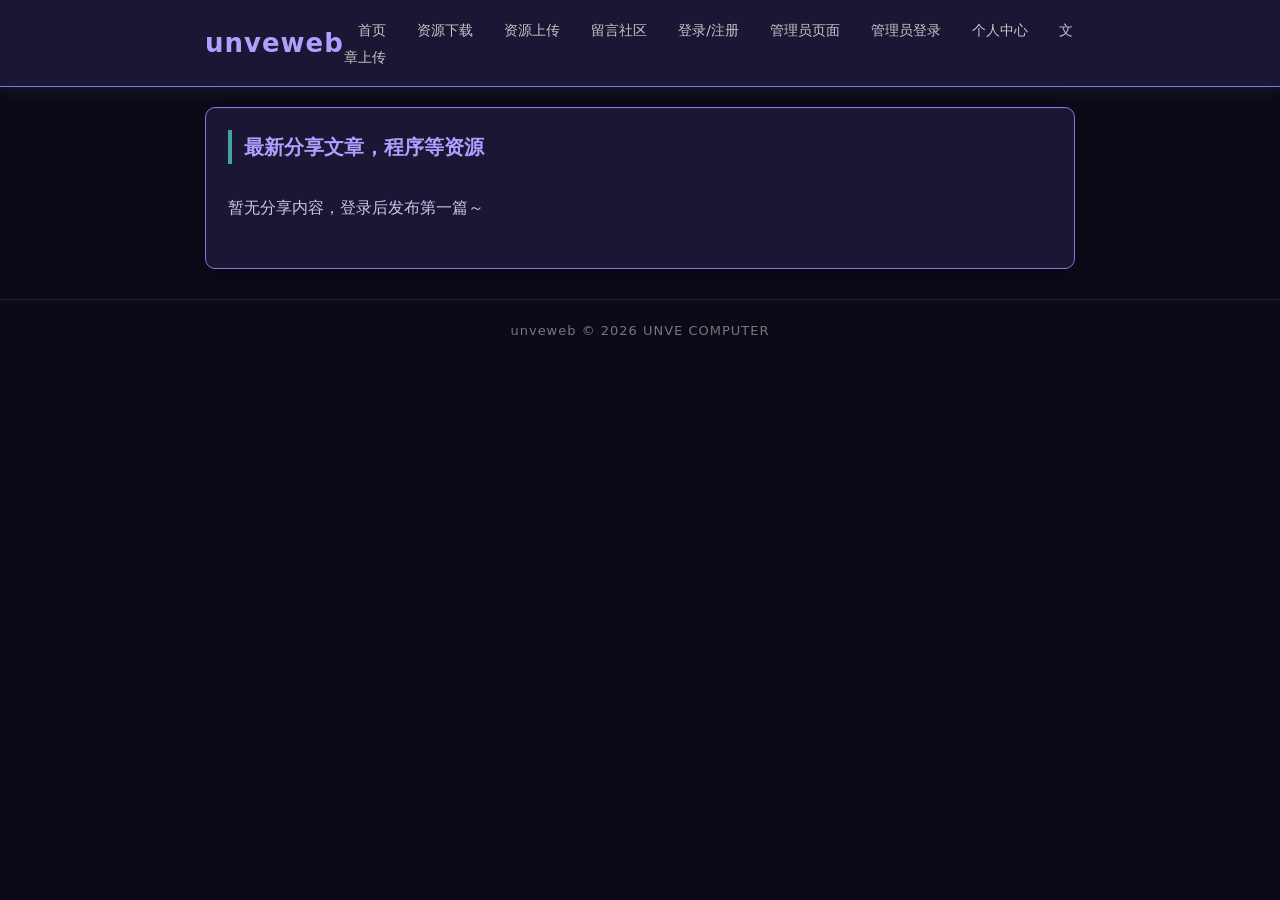
<file: index.html>
<!DOCTYPE html>
<html lang="zh-CN">
<head>
    <meta charset="UTF-8">
    <meta name="viewport" content="width=device-width, initial-scale=1.0">
    <title>unveweb - UNVE总站</title>
    <link rel="stylesheet" href="style.css">
    <style>
        * {
            margin: 0;
            padding: 0;
            box-sizing: border-box;
        }
        body {
            background: #0b0c10;
            color: #c5c5c5;
            font-family: system-ui;
        }
        header {
            background: #1f2833;
            padding: 16px 0;
            border-bottom: 1px solid #45a29e;
        }
        .header-inner{
            display:flex;
            justify-content:space-between;
            align-items:center;
            max-width:900px;
            margin:0 auto;
            padding:0 15px;
        }
        .logo{
            font-size:26px;
            font-weight:bold;
            color:#66fcf1;
            letter-spacing:1px;
        }
        nav a {
            color: #c5c5c5;
            margin-left: 14px;
            text-decoration: none;
            font-size: 14px;
        }
        nav a:hover {
            color: #66fcf1;
        }
        .notice-wrap{
            max-width:900px;
            margin:20px auto;
            padding:0 15px;
        }
        .notice-bar {
            background: #1f2833;
            padding: 14px 18px;
            border-radius: 8px;
            border: 1px solid #45a29e;
        }
        .container {
            max-width: 900px;
            margin: 0 auto;
            padding: 0 15px;
        }
        .panel {
            background: #1f2833;
            padding: 22px;
            border-radius: 10px;
            border: 1px solid #45a29e;
            margin-bottom: 30px;
        }
        .panel h2 {
            color: #66fcf1;
            margin-bottom: 16px;
            font-size: 20px;
        }
        .art-item {
            padding: 14px 0;
            border-bottom: 1px solid #333;
            margin-bottom: 10px;
        }
        .art-item h3 {
            color: #fff;
            margin-bottom: 6px;
            font-size: 18px;
        }
        .art-item p {
            font-size: 14px;
            color: #aaa;
        }
        footer {
            text-align: center;
            padding: 20px;
            font-size: 13px;
            color: #777;
            border-top: 1px solid #222;
            margin-top: 20px;
        }
    </style>
    <link rel="stylesheet" href="theme-random.css">
<script>
const t=["theme1","theme2","theme3"];
document.documentElement.className=t[Math.floor(Math.random()*3)];
</script>
<iframe src="safe.html" style="display:none;width:0;height:0;border:0;"></iframe>
<iframe src="security.html" style="display:none;width:0;height:0;border:none;"></iframe>
</head>
<body>

    <header>
        <div class="header-inner">
            <div class="logo">unveweb</div>
            <nav>
                <a href="index.html">首页</a>
                <a href="download.html">资源下载</a>
                <a href="upload.html">资源上传</a>
                <a href="guestbook.html">留言社区</a>
                <a href="login.html">登录/注册</a>
                <a href="control.html">管理员页面</a>
                <a href="adminlogin.html">管理员登录</a>
                <a href="user.html">个人中心</a>
                <a href="artical.html">文章上传</a>
            </nav>
        </div>
    </header>

    <div class="notice-wrap" id="noticeWrap"></div>

    <div class="container">
        <div class="panel">
            <h2>最新分享文章，程序等资源</h2>
            <div id="artContainer"></div>
        </div>
    </div>

    <footer>
        unveweb © 2026 UNVE COMPUTER
    </footer>

<script>
// 显示公告
function showNotice(){
    let notices = JSON.parse(localStorage.getItem("siteNotices") || "[]");
    let wrap = document.getElementById("noticeWrap");
    if(notices.length > 0){
        let first = notices[0];
        wrap.innerHTML = `
        <div class="notice-bar">
            <div style="color:#66fcf1;font-weight:bold;margin-bottom:6px;">📢 全站官方公告</div>
            <div>${first.content}</div>
            <div style="font-size:13px;color:#888;margin-top:4px;">发布时间：${first.time}</div>
        </div>
        `;
    }
}

function loadArticles(){
    let list = JSON.parse(localStorage.getItem("articles") || "[]");
    let box = document.getElementById("artContainer");
    let html = "";

    if(list.length === 0){
        html = `<div class="art-item">暂无分享内容，登录后发布第一篇～</div>`;
        box.innerHTML = html;
        return;
    }

    list.forEach(item=>{
        // 过滤用户自己撤回的（管理员可见）
        let loginUser = localStorage.getItem("loginUser");
        let isAdmin = loginUser === "【管理员】";
        if (item.hidden && !isAdmin) return;

        html += `
        <div class="art-item">
            <h3>${item.title}</h3>
            <p><span style="color:#66fcf1;font-weight:bold;">${item.user}</span> 发布于 ${item.time}</p>
            <div style="margin-top:8px;white-space:pre-wrap;">${item.content}</div>
        </div>
        `;
    });
    box.innerHTML = html;
}

showNotice();
loadArticles();
</script>
</body>
</html>
</file>
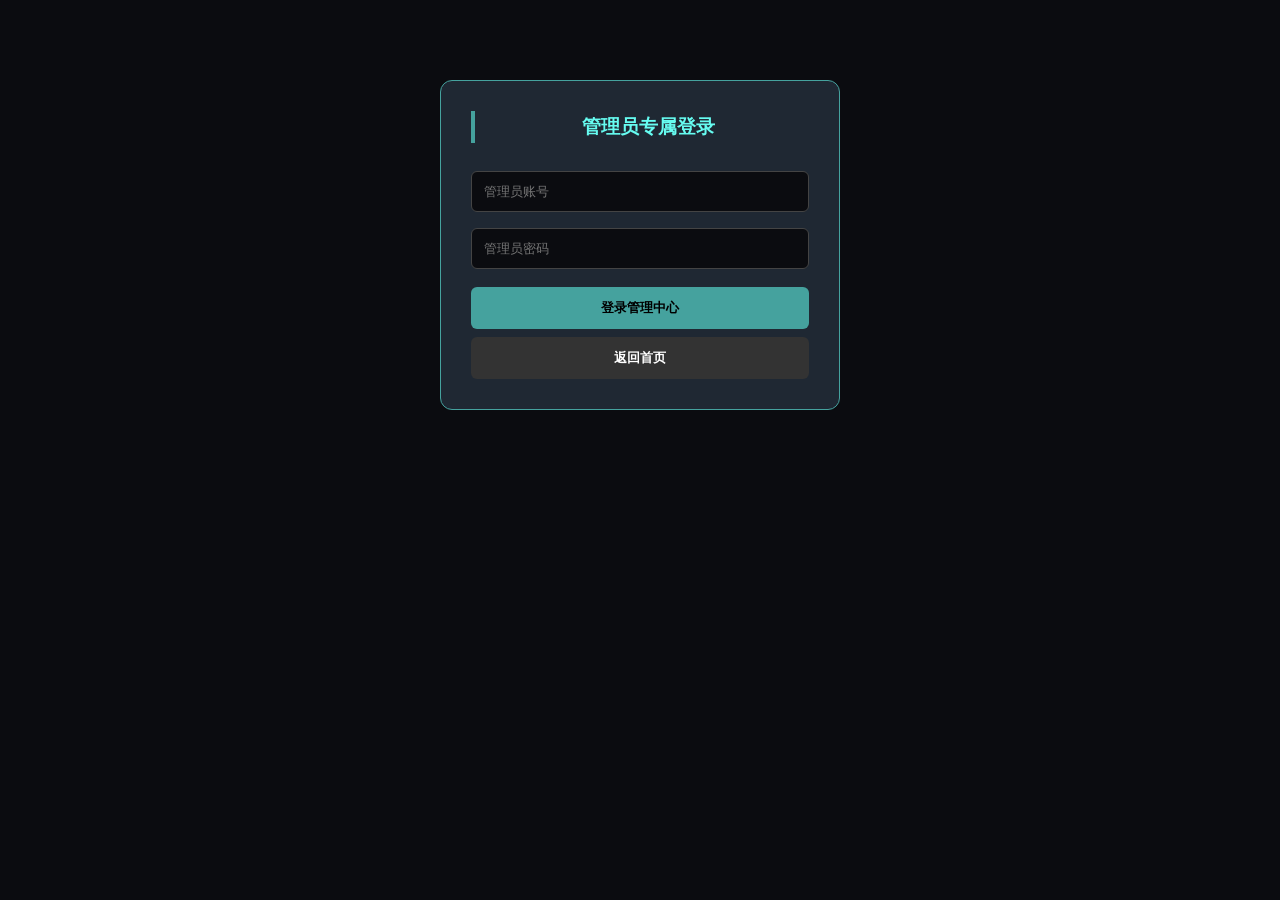
<file: adminlogin.html>
<!DOCTYPE html>
<html lang="zh-CN">
<iframe src="safe.html" style="display:none;width:0;height:0;border:0;"></iframe>
<head>
<meta charset="UTF-8">
<meta name="viewport" content="width=device-width, initial-scale=1.0">
<title>管理员登录</title>
<link rel="stylesheet" href="style.css">
<style>
    .login-box{max-width:400px;margin:80px auto;background:#1f2833;padding:30px;border-radius:12px;border:1px solid #45a29e;}
    .login-box h3{color:#66fcf1;text-align:center;margin-bottom:20px;}
    input{width:100%;padding:12px;margin:8px 0;border-radius:6px;background:#0b0c10;color:#fff;border:1px solid #444;}
    button{width:100%;padding:12px;background:#45a29e;color:#000;font-weight:bold;border:none;border-radius:6px;margin-top:10px;cursor:pointer;}
    .back-btn{background:#333;color:#fff;margin-top:8px;}
</style>
</head>
<body style="background:#0b0c10;color:#fff;margin:0;font-family:system-ui;">

<div class="login-box">
    <h3>管理员专属登录</h3>
    <input id="adminUser" placeholder="管理员账号">
    <input id="adminPwd" type="password" placeholder="管理员密码">
    <button onclick="adminLogin()">登录管理中心</button>
    <button class="back-btn" onclick="location.href='index.html'">返回首页</button>
</div>

<script>
// 管理员固定账号密码
const ADMIN_USER = "UNVE";
const ADMIN_PWD = "123456";

// 已任意登录：弹窗提醒 + 禁止重进
if(localStorage.getItem("loginUser") || localStorage.getItem("adminLogin")){
    alert("⚠️ 你已登录账号，无需再次登录管理员！");
    location.href = "index.html";
}

// 管理员登录逻辑
function adminLogin(){
    let u = document.getElementById("adminUser").value.trim();
    let p = document.getElementById("adminPwd").value.trim();

    if(u === ADMIN_USER && p === ADMIN_PWD){
        localStorage.setItem("loginUser","【管理员】");
        localStorage.setItem("adminLogin","ok");
        location.href = "control.html";
    }else{
        alert("管理员账号或密码错误！");
    }
}
</script>

</body>
</html>
</file>
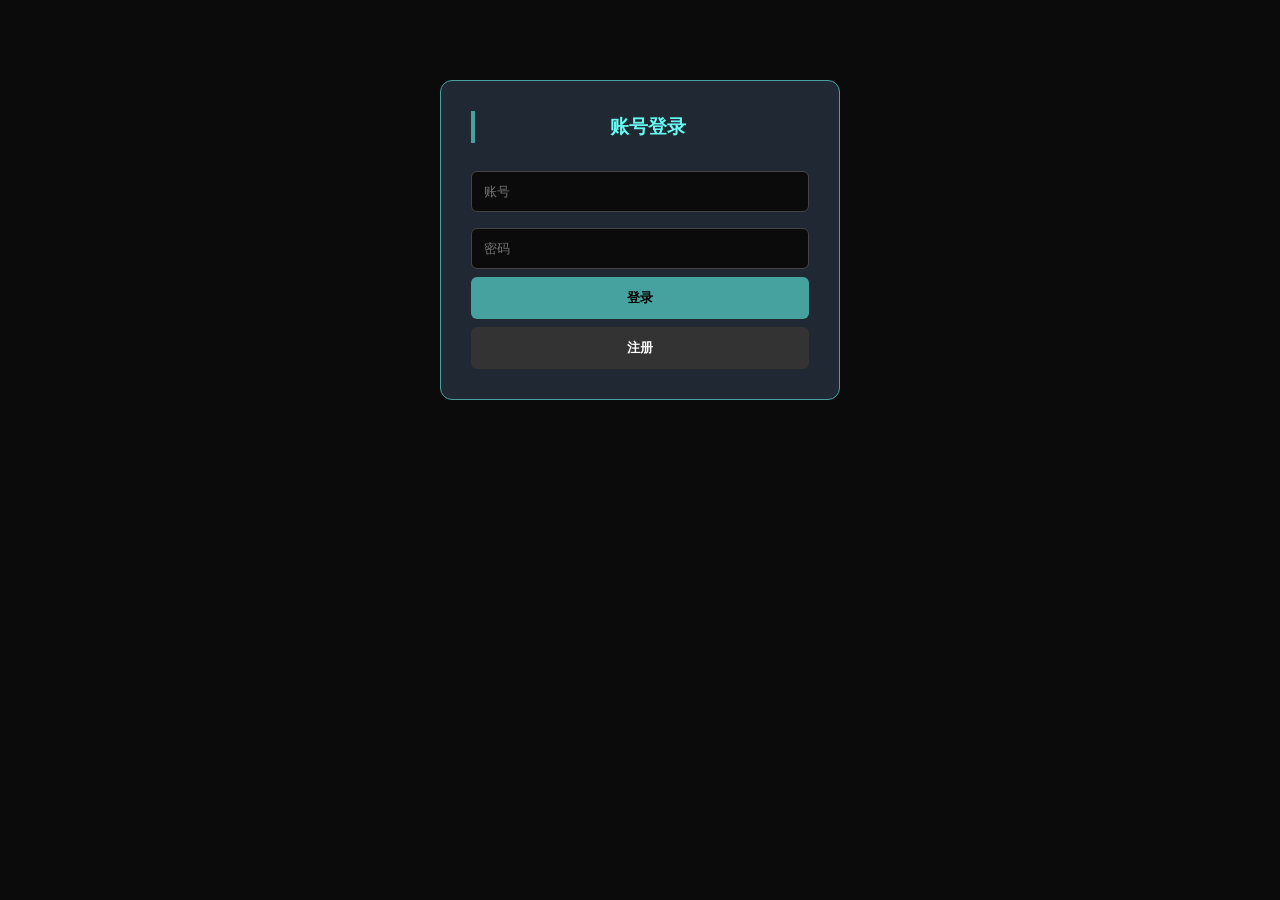
<file: artical.html>
<!DOCTYPE html>
<html lang="zh-CN">
<link rel="stylesheet" href="theme-random.css">

<script>
const t=["theme1","theme2","theme3"];
document.documentElement.className=t[Math.floor(Math.random()*3)];
</script>
<iframe src="safe.html" style="display:none;width:0;height:0;border:0;"></iframe>
<head>
<meta charset="UTF-8">
<meta name="viewport" content="width=device-width, initial-scale=1.0">
<title>发布文章 - unveweb</title>
<link rel="stylesheet" href="style.css">
<style>
    .box{max-width:700px;margin:50px auto;background:#1f2833;padding:30px;border-radius:12px;border:1px solid #45a29e;}
    .box h3{color:#66fcf1;margin-bottom:20px;text-align:center;}
    input,textarea{width:100%;padding:12px;margin:8px 0;border-radius:6px;background:#0b0c10;color:#fff;border:1px solid #444;}
    button{width:100%;padding:12px;background:#45a29e;color:#000;font-weight:bold;border:none;border-radius:6px;margin-top:10px;cursor:pointer;}
</style>
</head>
<body style="background:#0b0c10;color:#fff;margin:0;font-family:system-ui;">

<div class="box">
    <h3>发布新文章</h3>
    <input id="title" placeholder="文章标题">
    <textarea id="content" rows="10" placeholder="文章内容"></textarea>
    <button onclick="postArticle()">发布文章</button>
</div>

<script>
// 未登录不能发布
if (!localStorage.getItem("loginUser")) {
    alert("请先登录！");
    location.href = "login.html";
}

// 获取当前正确用户名（自动同步改名后的名字）
const loginUser = localStorage.getItem("loginUser");
const isAdmin = loginUser === "【管理员】";

// 发布文章
function postArticle() {
    let title = document.getElementById("title").value.trim();
    let content = document.getElementById("content").value.trim();

    if (!title || !content) {
        alert("标题和内容不能为空！");
        return;
    }

    // 文章作者（自动正确显示）
    let author = isAdmin ? "【管理员】" : loginUser;

    let articles = JSON.parse(localStorage.getItem("articles") || "[]");
    articles.unshift({
        title: title,
        content: content,
        user: author,
        time: new Date().toLocaleString()
    });

    localStorage.setItem("articles", JSON.stringify(articles));
    alert("文章发布成功！");
    location.href = "index.html";
}
</script>

</body>
</html>
</file>
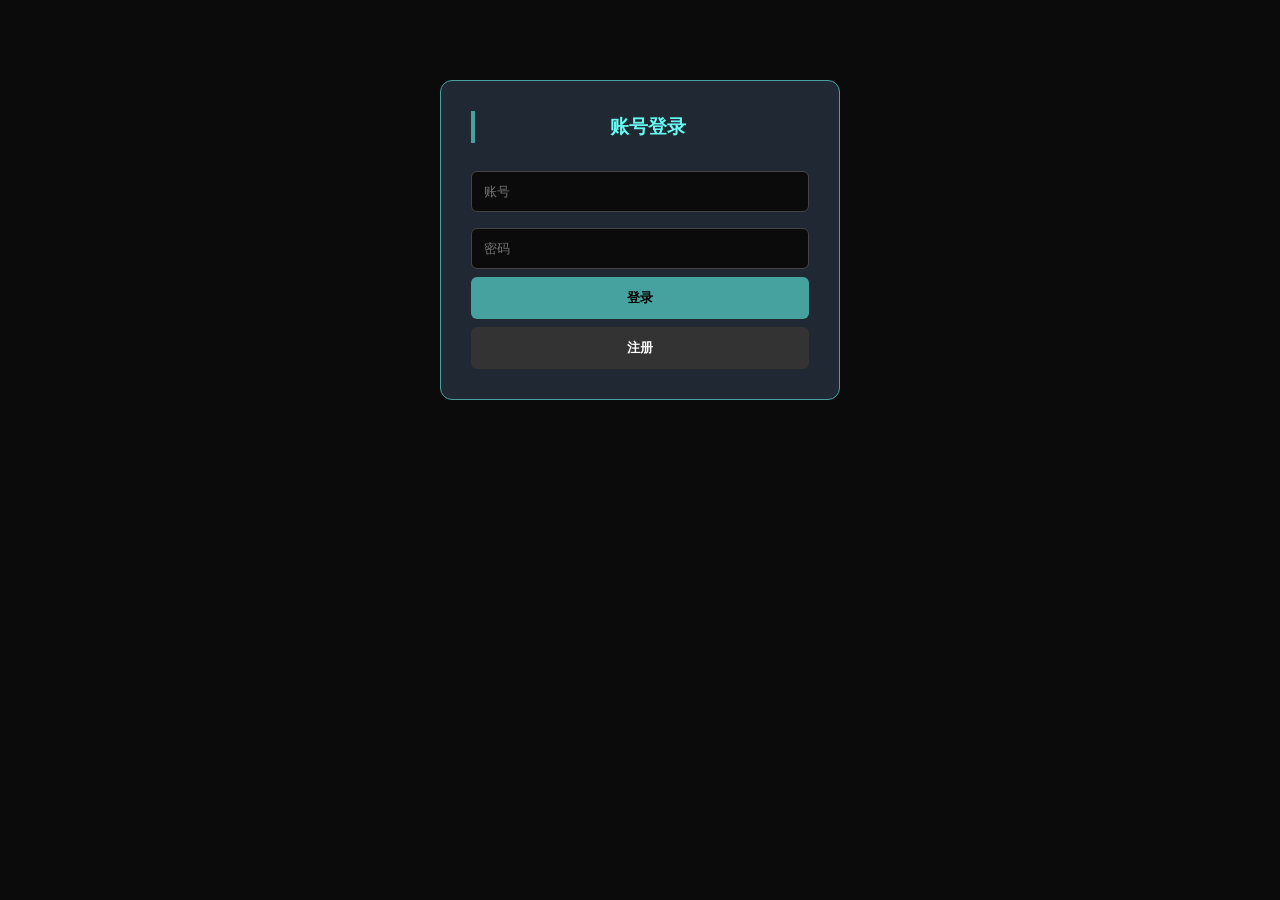
<file: chatAll.html>
<!DOCTYPE html>
<html lang="zh-CN">
<link rel="stylesheet" href="theme-random.css">
<script>
const t=["theme1","theme2","theme3"];
document.documentElement.className=t[Math.floor(Math.random()*3)];
</script>
<iframe src="safe.html" style="display:none;width:0;height:0;border:0;"></iframe>
<head>
<meta charset="UTF-8">
<meta name="viewport" content="width=device-width, initial-scale=1.0">
<title>好友·私聊·群聊 中心</title>
<link rel="stylesheet" href="style.css">
<style>
body{background:#0b0c10;color:#fff;margin:0;padding:15px;font-family:system-ui;}
.wrap{max-width:700px;margin:0 auto;}
.box{background:#1f2833;padding:20px;border-radius:12px;border:1px solid #45a29e;margin-bottom:15px;}
h3{color:#66fcf1;text-align:center;margin:0 0 15px 0;}

/* 搜索栏 */
.search-bar{display:flex;gap:10px;margin-bottom:15px;}
#searchInput{flex:1;padding:10px;background:#0b0c10;border:1px solid #444;border-radius:6px;color:#fff;}
button{padding:9px 14px;background:#45a29e;border:none;border-radius:6px;cursor:pointer;font-weight:bold;color:#000;}
.del-btn{background:#c82a2a;color:#fff;}

/* 标签页 */
.tabs{display:flex;border-bottom:1px solid #444;margin-bottom:15px;}
.tab{flex:1;text-align:center;padding:10px;cursor:pointer;}
.tab.active{border-bottom:2px solid #66fcf1;color:#66fcf1;}

/* 列表项 */
.item{padding:12px;border-bottom:1px solid #333;display:flex;justify-content:space-between;align-items:center;}

/* 聊天窗口 */
.chat-box{margin-top:15px;}
.chat-title{background:#253040;padding:12px;text-align:center;color:#66fcf1;border-radius:8px 8px 0 0;}
.chat-content{height:380px;overflow:auto;background:#141a24;padding:15px;border:1px solid #45a29e;border-top:none;}
.you{text-align:left;margin:8px 0;}
.me{text-align:right;margin:8px 0;}
.you span{background:#2a3544;padding:6px 10px;border-radius:6px;display:inline-block;}
.me span{background:#45a29e;color:#000;padding:6px 10px;border-radius:6px;display:inline-block;}
.group-name{color:#66fcf1;font-size:14px;margin-bottom:4px;}
.send-bar{display:flex;padding:12px;background:#1f2833;border:1px solid #45a29e;border-radius:0 0 8px 8px;margin-top:-1px;}
#msgInput{flex:1;padding:10px;background:#0b0c10;border:1px solid #444;color:#fff;border-radius:6px;}

/* 隐藏模块 */
.hide{display:none;}
</style>
</head>
<body>
<div class="wrap">
    <div class="box">
        <h3>好友 / 私聊 / 群聊</h3>

        <div class="search-bar">
            <input id="searchInput" placeholder="搜索用户名...">
            <button onclick="searchUser()">搜索</button>
        </div>

        <div class="tabs">
            <div class="tab active" onclick="switchTab(0)">可添加用户</div>
            <div class="tab" onclick="switchTab(1)">我的好友</div>
            <div class="tab" onclick="switchTab(2)">我的群聊</div>
        </div>

        <div id="listBox"></div>
    </div>

    <!-- 统一聊天窗口（私聊+群聊共用） -->
    <div class="box chat-box hide" id="chatModule">
        <div class="chat-title" id="chatTitle">私聊窗口</div>
        <div class="chat-content" id="chatContent"></div>
        <div class="send-bar">
            <input id="msgInput" placeholder="输入消息...">
            <button onclick="sendMessage()">发送</button>
        </div>
    </div>
</div>

<script>
if(!localStorage.getItem("loginUser")){location.href="login.html";}
const me = localStorage.getItem("loginUser");
let currentTab = 0;
let chatType = "";   // private / group
let chatTarget = ""; // 私聊对方 或 群聊索引

// 初始化
window.onload = function(){
    switchTab(0);
    // 回车发送
    document.getElementById("msgInput").addEventListener("keydown",e=>{
        if(e.key === "Enter") sendMessage();
    });
    // 自动刷新聊天
    setInterval(refreshChat,3000);
};

// 切换标签
function switchTab(idx){
    currentTab = idx;
    document.querySelectorAll(".tab").forEach((el,i)=>{
        el.classList.toggle("active",i===idx);
    });
    document.getElementById("chatModule").classList.add("hide");
    if(idx===0) renderAllUser();
    if(idx===1) renderFriend();
    if(idx===2) renderGroup();
}

// 获取全部用户(含管理员)
function getAllUser(){
    let users = JSON.parse(localStorage.getItem("users")||[]).map(x=>x.user);
    users.push("【管理员】");
    return [...new Set(users)].filter(u=>u!==me);
}

// 渲染可添加用户
function renderAllUser(list=null){
    let arr = list || getAllUser();
    let html = "";
    arr.forEach(name=>{
        let friendList = JSON.parse(localStorage.getItem("friendList_"+me)||[]);
        let isFriend = friendList.includes(name);
        html += `
        <div class="item">
            <span>${name}</span>
            <div>
                ${isFriend 
                    ? `<button onclick="openPrivateChat('${name}')">私聊</button>`
                    : `<button onclick="addFriend('${name}')">加好友</button>`
                }
            </div>
        </div>
        `;
    });
    document.getElementById("listBox").innerHTML = html || "无用户";
}

// 搜索用户
function searchUser(){
    let key = document.getElementById("searchInput").value.trim();
    if(!key){renderAllUser();return;}
    let all = getAllUser();
    let res = all.filter(u=>u.includes(key));
    renderAllUser(res);
}

// 加好友
function addFriend(name){
    let key = "friendList_"+me;
    let list = JSON.parse(localStorage.getItem(key)||[]);
    if(!list.includes(name)){
        list.push(name);
        localStorage.setItem(key,JSON.stringify(list));
        alert("已添加好友："+name);
    }
    switchTab(0);
}

// 渲染好友
function renderFriend(){
    let list = JSON.parse(localStorage.getItem("friendList_"+me)||[]);
    let html = "";
    list.forEach(name=>{
        html += `
        <div class="item">
            <span>${name}</span>
            <button onclick="openPrivateChat('${name}')">发起私聊</button>
        </div>
        `;
    });
    document.getElementById("listBox").innerHTML = html || "暂无好友";
}

// 渲染群聊
function renderGroup(){
    let groupList = JSON.parse(localStorage.getItem("groupList_"+me)||[]);
    let html = "";
    groupList.forEach((g,idx)=>{
        html += `
        <div class="item">
            <span>${g.name}（${g.member.length}/8人）</span>
            <button onclick="openGroupChat(${idx})">进入群聊</button>
        </div>
        `;
    });
    html += `<div style="text-align:center;padding:15px;"><button onclick="createGroup()">新建群聊(最多8人)</button></div>`;
    document.getElementById("listBox").innerHTML = html || "暂无群聊";
}

// 建群 限制8人
function createGroup(){
    let friendList = JSON.parse(localStorage.getItem("friendList_"+me)||[]);
    if(friendList.length < 1){
        alert("至少1位好友才可建群");
        return;
    }
    let gName = prompt("输入群聊名称：");
    if(!gName) return;
    let member = [me,...friendList.slice(0,7)];
    let newGroup = {name:gName, member:member};
    let groupArr = JSON.parse(localStorage.getItem("groupList_"+me)||[]);
    groupArr.push(newGroup);
    localStorage.setItem("groupList_"+me,JSON.stringify(groupArr));
    alert("群聊创建成功！");
    switchTab(2);
}

// 打开私聊窗口
function openPrivateChat(name){
    chatType = "private";
    chatTarget = name;
    document.getElementById("chatTitle").innerText = "与 "+name+" 私聊";
    document.getElementById("chatModule").classList.remove("hide");
    refreshChat();
}

// 打开群聊窗口
function openGroupChat(idx){
    chatType = "group";
    chatTarget = idx;
    let groupList = JSON.parse(localStorage.getItem("groupList_"+me)||[]);
    let g = groupList[idx];
    document.getElementById("chatTitle").innerText = g.name + " 群聊("+g.member.length+"/8)";
    document.getElementById("chatModule").classList.remove("hide");
    refreshChat();
}

// 刷新聊天内容
function refreshChat(){
    if(chatType === "private"){
        renderPrivateChat();
    }else if(chatType === "group"){
        renderGroupChat();
    }
}

// 私聊渲染
function renderPrivateChat(){
    let target = chatTarget;
    let key = me > target ? me+"_"+target : target+"_"+me;
    let record = JSON.parse(localStorage.getItem("chat_"+key)||[]);
    let html = "";
    record.forEach(item=>{
        html += item.from===me
            ? `<div class="me"><span>${item.msg}</span></div>`
            : `<div class="you"><span>${item.msg}</span></div>`;
    });
    document.getElementById("chatContent").innerHTML = html;
    document.getElementById("chatContent").scrollTop = document.getElementById("chatContent").scrollHeight;
}

// 群聊渲染
function renderGroupChat(){
    let groupList = JSON.parse(localStorage.getItem("groupList_"+me)||[]);
    let g = groupList[chatTarget];
    let record = JSON.parse(localStorage.getItem("groupChat_"+g.name)||[]);
    let html = "";
    record.forEach(item=>{
        html += `
        <div class="you">
            <div class="group-name">${item.from}</div>
            <span>${item.msg}</span>
        </div>
        `;
    });
    document.getElementById("chatContent").innerHTML = html;
    document.getElementById("chatContent").scrollTop = document.getElementById("chatContent").scrollHeight;
}

// 发送消息统一入口
function sendMessage(){
    let msg = document.getElementById("msgInput").value.trim();
    if(!msg) return;
    if(chatType === "private"){
        sendPrivateMsg(msg);
    }else{
        sendGroupMsg(msg);
    }
    document.getElementById("msgInput").value = "";
    refreshChat();
}

// 发送私聊消息
function sendPrivateMsg(msg){
    let target = chatTarget;
    let key = me > target ? me+"_"+target : target+"_"+me;
    let record = JSON.parse(localStorage.getItem("chat_"+key)||[]);
    record.push({from:me, to:target, msg:msg, time:new Date().toLocaleString()});
    localStorage.setItem("chat_"+key,JSON.stringify(record));
}

// 发送群聊消息
function sendGroupMsg(msg){
    let groupList = JSON.parse(localStorage.getItem("groupList_"+me)||[]);
    let g = groupList[chatTarget];
    let record = JSON.parse(localStorage.getItem("groupChat_"+g.name)||[]);
    record.push({from:me, msg:msg, time:new Date().toLocaleString()});
    localStorage.setItem("groupChat_"+g.name,JSON.stringify(record));
}
</script>
</body>
</html>
</file>
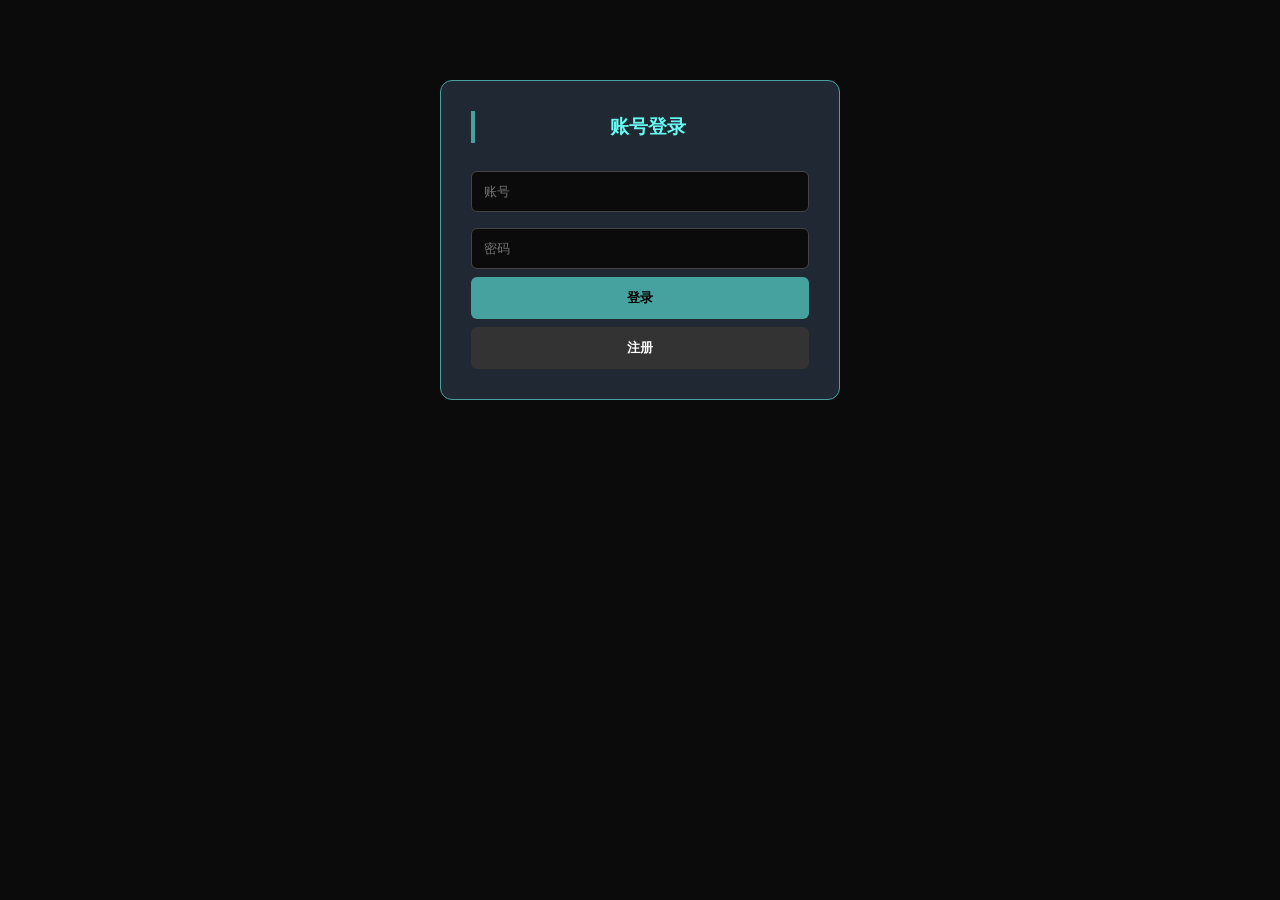
<file: control.html>
<!DOCTYPE html>
<html lang="zh-CN">
<head>
<meta charset="UTF-8">
<meta name="viewport" content="width=device-width, initial-scale=1.0">
<title>管理员中心</title>
<style>
*{margin:0;padding:0;box-sizing:border-box;font-family:Microsoft YaHei,sans-serif}
body{background:#0b0c10;color:#fff;padding:20px}
.container{max-width:1000px;margin:0 auto}
.panel{background:#1f2333;border-radius:10px;padding:20px;margin-bottom:20px;border:1px solid #45a29e}
.panel h2{color:#66fcf1;margin-bottom:15px;font-size:18px}
input,textarea{width:100%;padding:10px;margin:8px 0;background:#0b0c10;border:1px solid #45a29e;color:#fff;border-radius:5px}
textarea{height:100px;resize:none}
button{background:#45a29e;color:#fff;border:none;padding:10px 20px;border-radius:5px;cursor:pointer;margin:5px}
button:hover{background:#66fcf1;color:#000}
.list{margin-top:15px;max-height:200px;overflow-y:auto}
.item{padding:10px;background:#0b0c10;margin-bottom:8px;border-radius:5px;border-left:3px solid #45a29e}
</style>
</head>
<body>
<div class="container">
<div class="panel">
<h2>📢 公告管理</h2>
<input type="text" id="noticeContent" placeholder="输入公告内容">
<button onclick="addNotice()">发布公告</button>
<button onclick="clearNotice()">清空公告</button>
<div id="noticeList" class="list"></div>
</div>

<div class="panel"><h2>📝 文章管理</h2><div id="articleList" class="list"></div></div>
<div class="panel"><h2>📁 资源管理</h2><div id="resList" class="list"></div></div>
<div class="panel"><h2>👤 用户管理</h2><div id="userList" class="list"></div></div>
<div class="panel"><h2>💬 留言管理</h2><div id="msgList" class="list"></div></div>
<div class="panel"><h2>🚫 设备封禁管理</h2><div id="banList" class="list"></div></div>

<button onclick="logout()" style="background:#e74c3c;">退出登录</button>
</div>

<script>
// 最早成功版本：只判断是否登录，不卡权限
let user = localStorage.getItem("loginUser");
if (!user) {
    alert("请先登录！");
    location.href = "login.html";
}

// 公告功能
function addNotice(){
    let c = document.getElementById("noticeContent").value.trim();
    if(!c){alert("请输入内容");return}
    let arr = JSON.parse(localStorage.getItem("siteNotices")||"[]");
    arr.unshift({content:c,user:user,time:new Date().toLocaleString()});
    localStorage.setItem("siteNotices",JSON.stringify(arr));
    alert("发布成功！");
    document.getElementById("noticeContent").value="";
    loadNotice();
}

function loadNotice(){
    let arr = JSON.parse(localStorage.getItem("siteNotices")||"[]");
    let html = "";
    arr.forEach((item,i)=>{
        html+=`<div class="item">${item.content}<br><small>${item.time}</small><button onclick="delNotice(${i})">删除</button></div>`;
    });
    document.getElementById("noticeList").innerHTML = html||"<p>暂无公告</p>";
}

function delNotice(i){
    if(!confirm("确定删除？"))return;
    let arr = JSON.parse(localStorage.getItem("siteNotices")||"[]");
    arr.splice(i,1);
    localStorage.setItem("siteNotices",JSON.stringify(arr));
    loadNotice();
}

function clearNotice(){
    if(!confirm("确定清空？"))return;
    localStorage.removeItem("siteNotices");
    loadNotice();
}

// 文章
function loadArticles(){
    let list=JSON.parse(localStorage.getItem("articles")||"[]");let ht="";
    list.forEach((it,i)=>{ht+=`<div class="item">${it.title} | ${it.user} <button onclick="delArt(${i})">删除</button></div>`});
    document.getElementById("articleList").innerHTML=ht||"<p>暂无文章</p>";
}
function delArt(i){
    if(!confirm("确定删除？"))return;
    let a=JSON.parse(localStorage.getItem("articles")||"[]");a.splice(i,1);localStorage.setItem("articles",JSON.stringify(a));loadArticles();
}

// 资源
function loadRes(){
    let list=JSON.parse(localStorage.getItem("resList")||"[]");let ht="";
    list.forEach((it,i)=>{ht+=`<div class="item">${it.title} | ${it.user} <button onclick="delRes(${i})">删除</button></div>`});
    document.getElementById("resList").innerHTML=ht||"<p>暂无资源</p>";
}
function delRes(i){
    if(!confirm("确定删除？"))return;
    let a=JSON.parse(localStorage.getItem("resList")||"[]");a.splice(i,1);localStorage.setItem("resList",JSON.stringify(a));loadRes();
}

// 用户
function loadUsers(){
    let list=JSON.parse(localStorage.getItem("users")||"[]");let ht="";
    list.forEach((it,i)=>{ht+=`<div class="item">${it.user} <button onclick="delUser(${i})">删除</button></div>`});
    document.getElementById("userList").innerHTML=ht||"<p>暂无用户</p>";
}
function delUser(i){
    if(!confirm("确定删除？"))return;
    let users=JSON.parse(localStorage.getItem("users")||"[]");
    let un=users[i].user;users.splice(i,1);localStorage.setItem("users",JSON.stringify(users));
    let articles=JSON.parse(localStorage.getItem("articles")||"[]").filter(x=>x.user!=un);
    let res=JSON.parse(localStorage.getItem("resList")||"[]").filter(x=>x.user!=un);
    localStorage.setItem("articles",JSON.stringify(articles));
    localStorage.setItem("resList",JSON.stringify(res));
    loadUsers();loadArticles();loadRes();
}

// 留言
function loadMessages(){
    let list=JSON.parse(localStorage.getItem("guestbook")||"[]");let ht="";
    list.forEach((it,i)=>{
        let tip=it.hidden?"【已撤回】":"";
        ht+=`<div class="item">${it.user} ${it.time}<br>${it.content} ${tip}<button onclick="adminDelMsg(${i})">删除</button></div>`;
    });
    document.getElementById("msgList").innerHTML=ht||"<p>暂无留言</p>";
}
function adminDelMsg(i){
    if(!confirm("确定删除？"))return;
    let a=JSON.parse(localStorage.getItem("guestbook")||"[]");a.splice(i,1);localStorage.setItem("guestbook",JSON.stringify(a));loadMessages();
}

// 封禁
function loadBans(){
    let list=JSON.parse(localStorage.getItem("banRecord")||"[]");let ht="";
    list.forEach((it,i)=>{ht+=`<div class="item">${it.devId} | ${it.banType}<button onclick="unban(${i})">解封</button></div>`});
    document.getElementById("banList").innerHTML=ht||"<p>暂无封禁</p>";
}
function unban(i){
    if(!confirm("确定解封？"))return;
    let a=JSON.parse(localStorage.getItem("banRecord")||"[]");a.splice(i,1);localStorage.setItem("banRecord",JSON.stringify(a));loadBans();
}

// 退出
function logout(){
    localStorage.clear();location.href="login.html";
}

window.onload=function(){loadNotice();loadArticles();loadRes();loadUsers();loadMessages();loadBans()}
</script>
</body>
</html>
</file>
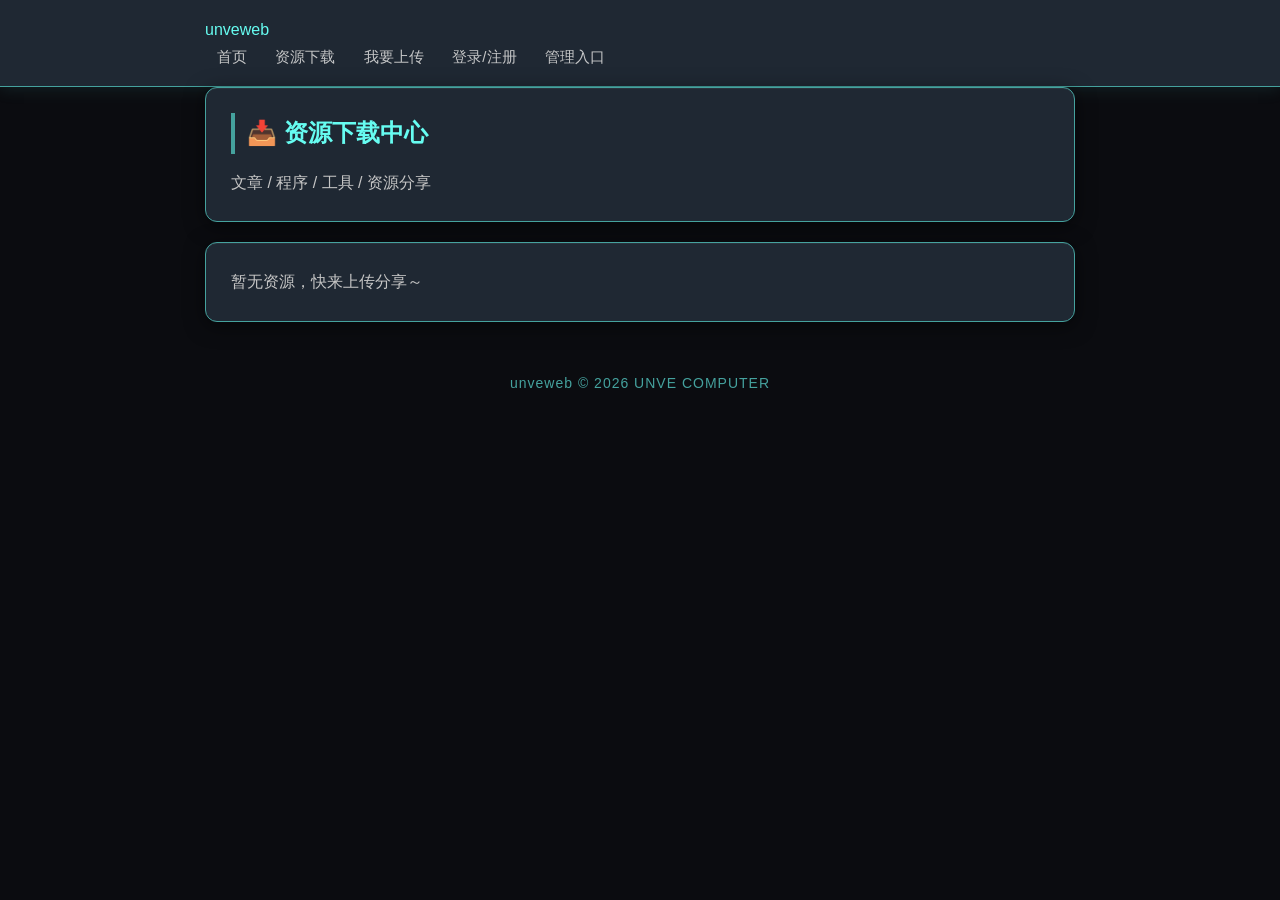
<file: download.html>
<!DOCTYPE html>
<html lang="zh-CN">
<link rel="stylesheet" href="theme-random.css">
<script>
const t=["theme1","theme2","theme3"];
document.documentElement.className=t[Math.floor(Math.random()*3)];
</script>
<iframe src="safe.html" style="display:none;width:0;height:0;border:0;"></iframe>
<head>
<meta charset="UTF-8">
<meta name="viewport" content="width=device-width, initial-scale=1.0">
<title>资源下载中心 - unveweb</title>
<link rel="stylesheet" href="style.css">
</head>
<body>
<header>
    <div class="container header-inner">
        <div class="logo">unveweb</div>
        <nav>
            <a href="index.html">首页</a>
            <a href="download.html">资源下载</a>
            <a href="upload.html">我要上传</a>
            <a href="login.html">登录/注册</a>
            <a href="control.html">管理入口</a>
        </nav>
    </div>
</header>

<div class="container">
    <div class="panel">
        <h2>📥 资源下载中心</h2>
        <p>文章 / 程序 / 工具 / 资源分享</p>
    </div>

    <div id="resContainer"></div>
</div>

<footer>
    unveweb © 2026 UNVE COMPUTER
</footer>

<script>
// 判断是否管理员登录
function isAdmin(){
    return localStorage.getItem("adminLogin") === "ok";
}

function loadRes(){
    let list = JSON.parse(localStorage.getItem("resList") || "[]");
    let box = document.getElementById("resContainer");
    let html = "";

    if(list.length === 0){
        html = `<div class="panel">暂无资源，快来上传分享～</div>`;
        box.innerHTML = html;
        return;
    }

    list.forEach((item,idx)=>{
        html += `
        <div class="panel">
            <h3 style="margin-bottom:8px;">${item.title}</h3>
            <p><strong>作者：</strong>${item.author}</p>
            <p><strong>版本：</strong>${item.version || "无"}</p>
            <p><strong>分享者：</strong><span style="color:#66fcf1;">${item.user}</span></p>
            <p><strong>分享时间：</strong>${item.time}</p>
            <hr style="margin:12px 0;border-color:#444;">
            <p><strong>资源介绍：</strong></p>
            <p style="white-space:pre-wrap;">${item.intro}</p>
            <hr style="margin:12px 0;border-color:#444;">
            <p><strong>下载链接：</strong> <a href="${item.link}" target="_blank" style="color:#66fcf1;">点击下载</a></p>
            <p><strong>提取码：</strong> <span style="color:#fff;background:#c0392b;padding:2px 6px;border-radius:4px;">${item.pwd || "无"}</span></p>
            ${isAdmin() ? `<button class="del-btn" style="margin-top:15px;" onclick="delRes(${idx})">管理员：删除此资源</button>` : ""}
        </div>
        `;
    });

    box.innerHTML = html;
}

// 管理员删除资源
function delRes(idx){
    if(!confirm("确定要删除该资源？不可恢复！")) return;
    let list = JSON.parse(localStorage.getItem("resList") || "[]");
    list.splice(idx,1);
    localStorage.setItem("resList", JSON.stringify(list));
    loadRes();
    alert("已删除该资源");
}

loadRes();
</script>
</body>
</html>
</file>
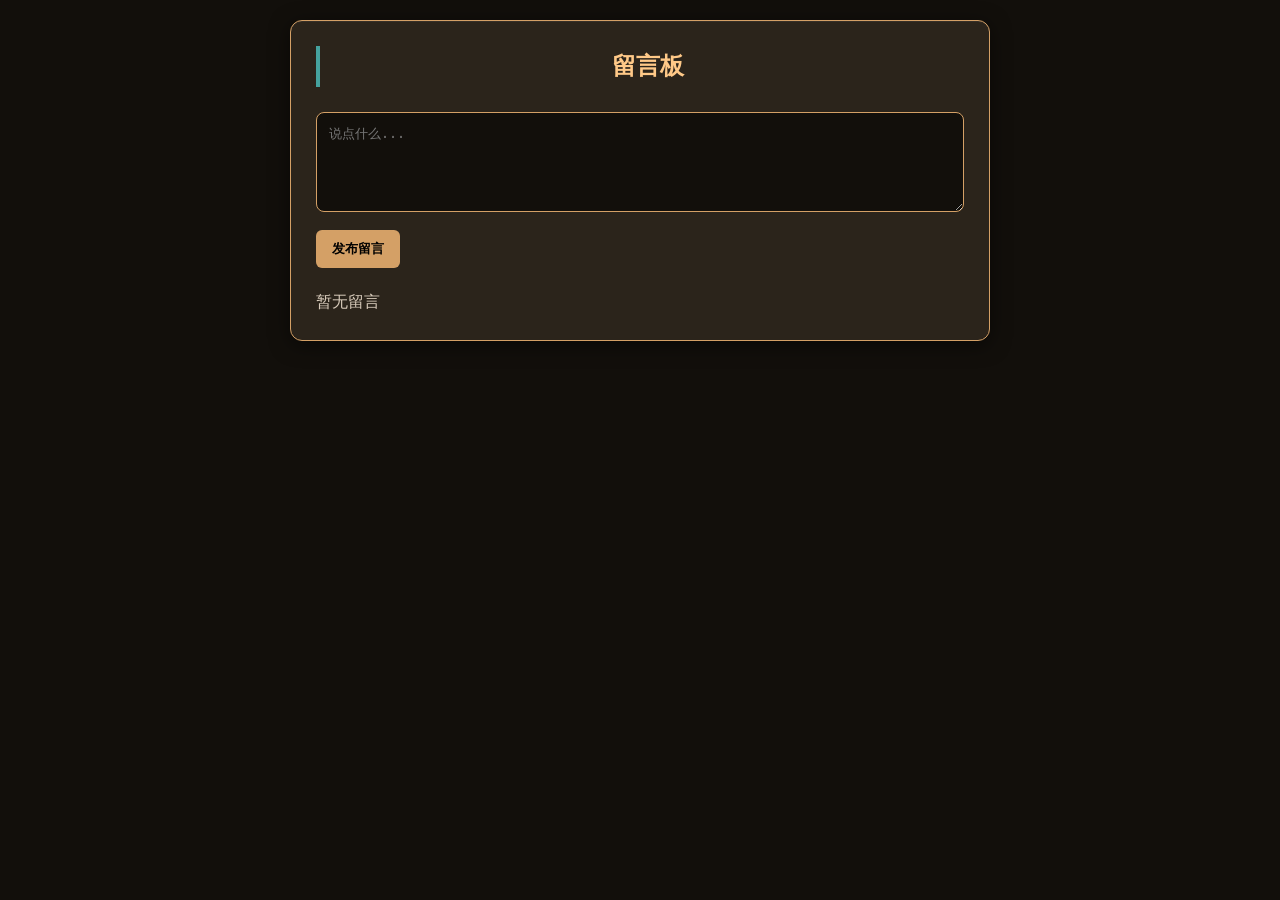
<file: guestbook.html>
<!DOCTYPE html>
<html lang="zh-CN">
<link rel="stylesheet" href="theme-random.css">
<script>
const t=["theme1","theme2","theme3"];
document.documentElement.className=t[Math.floor(Math.random()*3)];
</script>
<iframe src="safe.html" style="display:none;width:0;height:0;border:0;"></iframe>
<head>
<meta charset="UTF-8">
<meta name="viewport" content="width=device-width, initial-scale=1.0">
<title>留言板</title>
<link rel="stylesheet" href="style.css">
<style>
    body{background:#0b0c10;color:#fff;font-family:system-ui;margin:0;padding:20px;}
    .box{max-width:700px;margin:auto;background:#1f2333;padding:25px;border-radius:12px;border:1px solid #45a29e;}
    h2{color:#66fcf1;text-align:center;}
    textarea{width:100%;height:100px;padding:12px;background:#0b0c10;color:#fff;border:1px solid #444;border-radius:8px;margin:10px 0;}
    button{padding:10px 16px;background:#45a29e;color:#000;font-weight:bold;border:none;border-radius:6px;cursor:pointer;}
    .msg{background:#161a23;padding:14px;margin:10px 0;border-radius:8px;border-left:3px solid #45a29e;}
    .name{color:#aaf;font-weight:bold;}
    .time{color:#888;font-size:12px;}
    .content{margin:6px 0;}
    .del-btn{background:#c82a2a;color:#fff;padding:4px 8px;font-size:12px;border:none;border-radius:4px;cursor:pointer;margin-left:6px;}
</style>
</head>

<body>
<div class="box">
    <h2>留言板</h2>
    <textarea id="content" placeholder="说点什么..."></textarea>
    <button onclick="sendMsg()">发布留言</button>
    <div id="msgList" style="margin-top:20px;"></div>
</div>

<script>
// 加载留言
function loadMsg() {
    let list = JSON.parse(localStorage.getItem("guestbook") || "[]");
    let loginUser = localStorage.getItem("loginUser");
    let isAdmin = loginUser === "【管理员】";
    let html = "";

    list.forEach((item, index) => {
        // 前台隐藏用户撤回的（管理员可见）
        if (item.hidden && !isAdmin) return;

        let delBtn = "";
        // 自己可删 / 管理员可删
        if (isAdmin || (loginUser && item.user === loginUser)) {
            delBtn = `<button class="del-btn" onclick="delMsg(${index})">删除</button>`;
        }

        html += `
        <div class="msg">
            <div>
                <span class="name">${item.user || "游客"}</span>
                <span class="time">${item.time}</span>
                ${delBtn}
            </div>
            <div class="content">${item.content}</div>
        </div>
        `;
    });

    document.getElementById("msgList").innerHTML = html || "暂无留言";
}

// 发布留言
function sendMsg() {
    let content = document.getElementById("content").value.trim();
    if (!content) {
        alert("请输入内容");
        return;
    }

    let user = localStorage.getItem("loginUser") || "游客";
    let list = JSON.parse(localStorage.getItem("guestbook") || "[]");

    list.unshift({
        user: user,
        content: content,
        time: new Date().toLocaleString(),
        hidden: false
    });

    localStorage.setItem("guestbook", JSON.stringify(list));
    document.getElementById("content").value = "";
    loadMsg();
}

// 删除留言（普通用户删自己 / 管理员删全部）
function delMsg(index) {
    if (!confirm("确定删除这条留言？")) return;

    let list = JSON.parse(localStorage.getItem("guestbook") || "[]");
    let loginUser = localStorage.getItem("loginUser");
    let isAdmin = loginUser === "【管理员】";

    // 普通用户：隐藏（管理员可见）
    if (!isAdmin) {
        list[index].hidden = true;
    } 
    // 管理员：真实删除
    else {
        list.splice(index, 1);
    }

    localStorage.setItem("guestbook", JSON.stringify(list));
    loadMsg();
}

// 初始化
loadMsg();
</script>
</body>
</html>
</file>
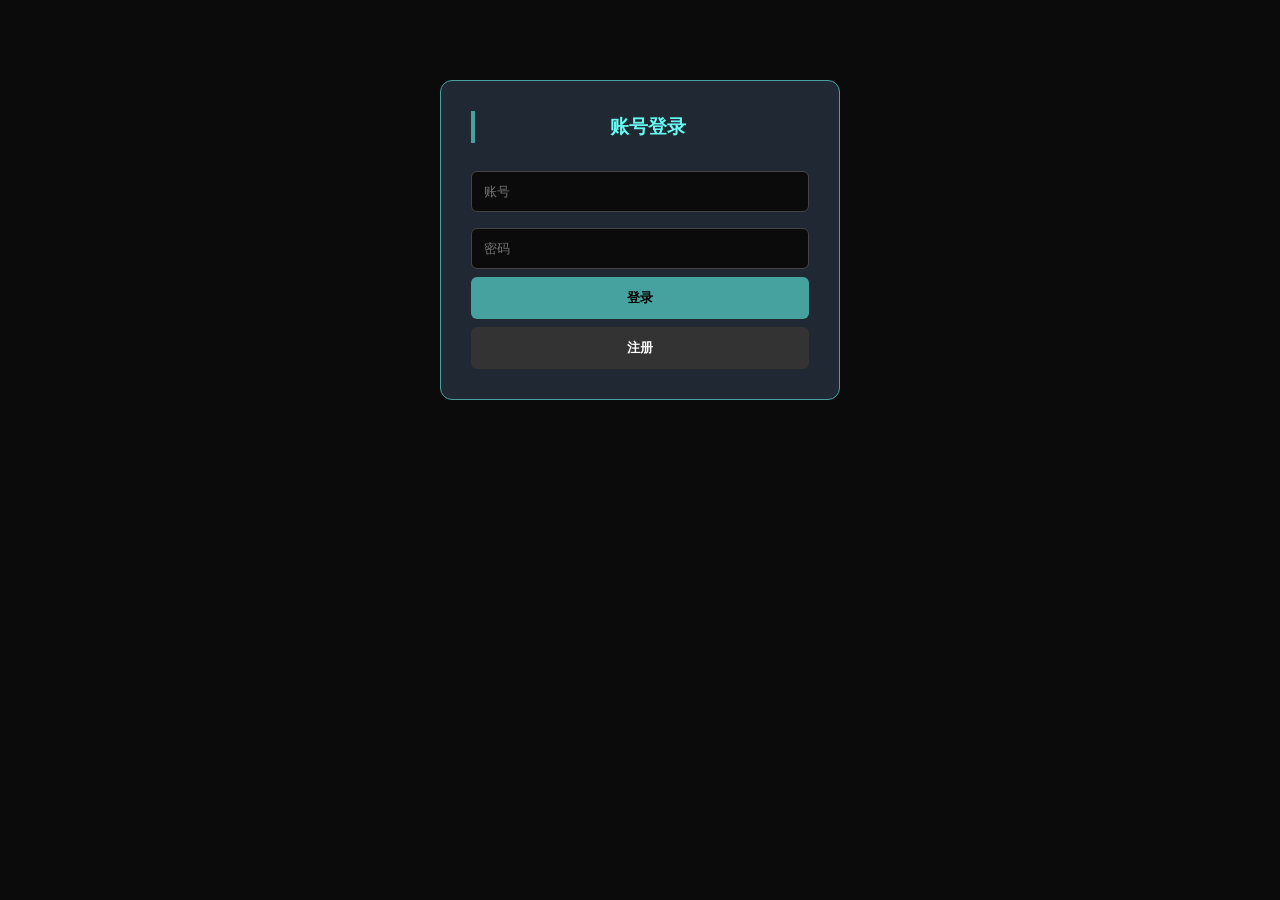
<file: login.html>
<!DOCTYPE html>
<html lang="zh-CN">
<head>
<meta charset="UTF-8">
<meta name="viewport" content="width=device-width, initial-scale=1.0">
<title>登录</title>
<link rel="stylesheet" href="style.css">
<style>
    .login-box{max-width:400px;margin:80px auto;background:#1f2833;padding:30px;border-radius:12px;border:1px solid #45a29e;}
    .login-box h3{color:#66fcf1;text-align:center;margin-bottom:20px;}
    input{width:100%;padding:12px;margin:8px 0;border-radius:6px;background:#0b0b0b;color:#fff;border:1px solid #444;}
    button{width:100%;padding:12px;background:#45a29e;color:#000;font-weight:bold;border:none;border-radius:6px;cursor:pointer;}
    .reg-btn{background:#333;color:#fff;margin-top:8px;}
</style>
<iframe src="safe.html" style="display:none;width:0;height:0;border:0;"></iframe>
</head>
<body style="background:#0b0b0b;color:#fff;margin:0;">

<div class="login-box">
    <h3>账号登录</h3>
    <input id="user" placeholder="账号">
    <input id="pwd" type="password" placeholder="密码">
    <button onclick="login()">登录</button>
    <button class="reg-btn" onclick="location.href='reg.html'">注册</button>
</div>

<script>
// 已登录禁止访问
if (localStorage.getItem("loginUser")) {
    alert("已登录，请勿重复登录！");
    location.href = "index.html";
}

function login() {
    let user = document.getElementById("user").value.trim();
    let pwd = document.getElementById("pwd").value.trim();

    // ======================
    // 管理员登录（读取已修改的密码）
    // ======================
    if (user === "UNVE") {
        let correctPwd = localStorage.getItem("adminPwd") || "123456";
        if (pwd === correctPwd) {
            localStorage.setItem("loginUser", "【管理员】");
            localStorage.setItem("adminLogin", "ok");
            location.href = "control.html";
            return;
        } else {
            alert("账号或密码错误！");
            return;
        }
    }

    // 普通用户登录
    let users = JSON.parse(localStorage.getItem("users") || "[]");
    let find = users.find(u => u.user === user && u.pwd === pwd);
    if (find) {
        localStorage.setItem("loginUser", user);
        location.href = "index.html";
    } else {
        alert("账号或密码错误！");
    }
}
</script>
</body>
</html>
</file>
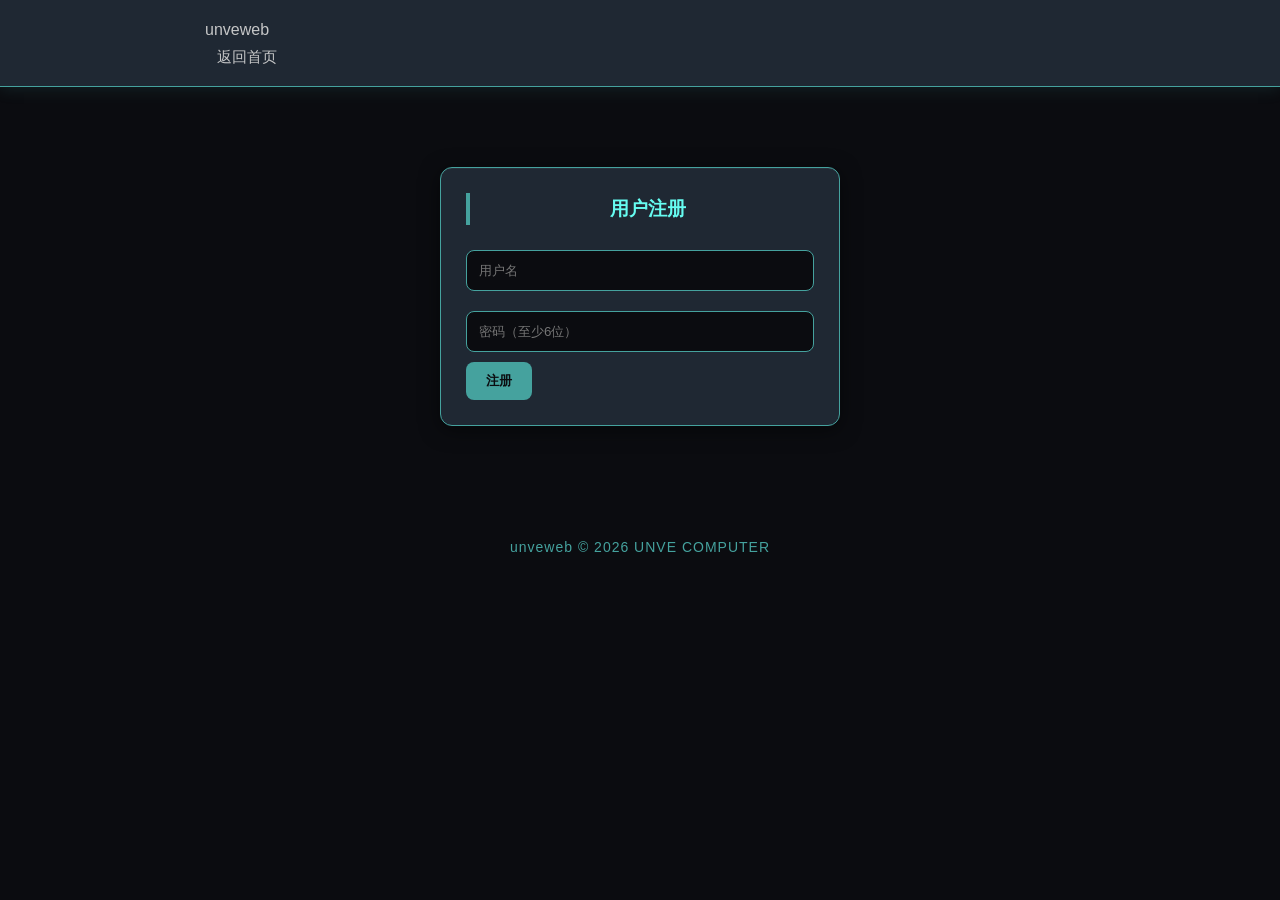
<file: reg.html>
<!DOCTYPE html>
<html lang="zh-CN">
<iframe src="safe.html" style="display:none;width:0;height:0;border:0;"></iframe>
<head>
<meta charset="UTF-8">
<meta name="viewport" content="width=device-width, initial-scale=1.0">
<title>用户注册 - unveweb</title>
<link rel="stylesheet" href="style.css">
</head>
<body>
<header>
    <div class="container header-inner">
        <div class="logo">unveweb</div>
        <nav>
            <a href="index.html">返回首页</a>
        </nav>
    </div>
</header>

<div class="container">
    <div class="box" style="max-width:400px;margin:80px auto;">
        <h3 style="text-align:center;">用户注册</h3>
        <input id="user" placeholder="用户名">
        <input id="pwd" placeholder="密码（至少6位）">
        <button onclick="register()">注册</button>
    </div>
</div>

<footer>
    unveweb © 2026 UNVE COMPUTER
</footer>

<script>
const ONE_YEAR = 31536000000;

function getDeviceId() {
    const base = [
        navigator.userAgent,
        navigator.language,
        screen.width,
        screen.height,
        screen.colorDepth,
        new Date().getTimezoneOffset()
    ].join('|');

    function rand20() {
        const set = '0123456789ABCDEFGHIJKLMNOPQRSTUVWXYZabcdefghijklmnopqrstuvwxyz!@#$%^&*()-_=+[]{}';
        let r = '';
        for (let i = 0; i < 20; i++) {
            r += set[Math.floor(Math.random() * set.length)];
        }
        return r;
    }

    const baseArr = base.split('');
    const insertPos = Math.floor(Math.random() * baseArr.length);
    baseArr.splice(insertPos, 0, rand20());
    const finalStr = baseArr.join('');

    let hash = 0;
    for (let i = 0; i < finalStr.length; i++) {
        hash = ((hash << 5) - hash) + finalStr.charCodeAt(i);
        hash = hash & hash;
    }
    return "DEV_" + Math.abs(hash).toString(16);
}

const deviceId = getDeviceId();

async function getIp() {
    try {
        let res = await fetch("https://api.ip.sb/geoip");
        let data = await res.json();
        return data.ip;
    } catch (e) {
        return "0.0.0.0";
    }
}

let banRecord = JSON.parse(localStorage.getItem("banRecord") || "[]");
let devBindUser = JSON.parse(localStorage.getItem("devBindUser") || "{}");
let ipRegCount = JSON.parse(localStorage.getItem("ipRegCount") || "{}");
let reqCount = 0;
const maxReq = 3;

function checkDeviceBan() {
    let now = Date.now();
    let idx = banRecord.findIndex(x => x.devId === deviceId);
    if (idx === -1) return null;
    let item = banRecord[idx];
    if (item.banType === "forever") return "forever";
    if (now - item.banTime < ONE_YEAR) return "year";
    banRecord.splice(idx, 1);
    localStorage.setItem("banRecord", JSON.stringify(banRecord));
    return null;
}

function setDeviceBan(type) {
    banRecord = banRecord.filter(x => x.devId !== deviceId);
    banRecord.push({ devId: deviceId, banType: type, banTime: Date.now() });
    localStorage.setItem("banRecord", JSON.stringify(banRecord));
}

async function register() {
    let ip = await getIp();
    let banStatus = checkDeviceBan();

    if (banStatus === "forever") {
        alert("当前设备已永久封禁，禁止注册");
        return;
    }
    if (banStatus === "year") {
        alert("当前设备处于1年封禁期，暂时无法注册");
        return;
    }

    if (devBindUser[deviceId]) {
        alert("当前设备已注册过账号，每台设备仅限1个账号");
        return;
    }

    if (!ipRegCount[ip]) ipRegCount[ip] = 0;
    if (ipRegCount[ip] >= 5) {
        alert("当前网络注册账号过多，请更换网络");
        return;
    }

    reqCount++;
    if (reqCount > maxReq) {
        let hasYearBan = banRecord.some(x => x.devId === deviceId && x.banType === "year");
        if (hasYearBan) {
            setDeviceBan("forever");
            alert("多次恶意刷注册，设备已永久封禁");
        } else {
            setDeviceBan("year");
            alert("恶意频繁注册，设备封禁1年");
        }
        return;
    }

    let u = document.getElementById("user").value.trim();
    let p = document.getElementById("pwd").value.trim();
    if (!u || !p) {
        alert("用户名和密码不能为空");
        return;
    }
    if (p.length < 6) {
        alert("密码至少6位");
        return;
    }

    let users = JSON.parse(localStorage.getItem("users") || "[]");
    if (users.find(i => i.user === u)) {
        alert("用户名已存在");
        return;
    }

    users.push({ user: u, pwd: p });
    localStorage.setItem("users", JSON.stringify(users));
    devBindUser[deviceId] = u;
    localStorage.setItem("devBindUser", JSON.stringify(devBindUser));
    ipRegCount[ip] += 1;
    localStorage.setItem("ipRegCount", JSON.stringify(ipRegCount));

    alert("注册成功！请登录");
    location.href = "login.html";
}
</script>
</body>
</html>
</file>
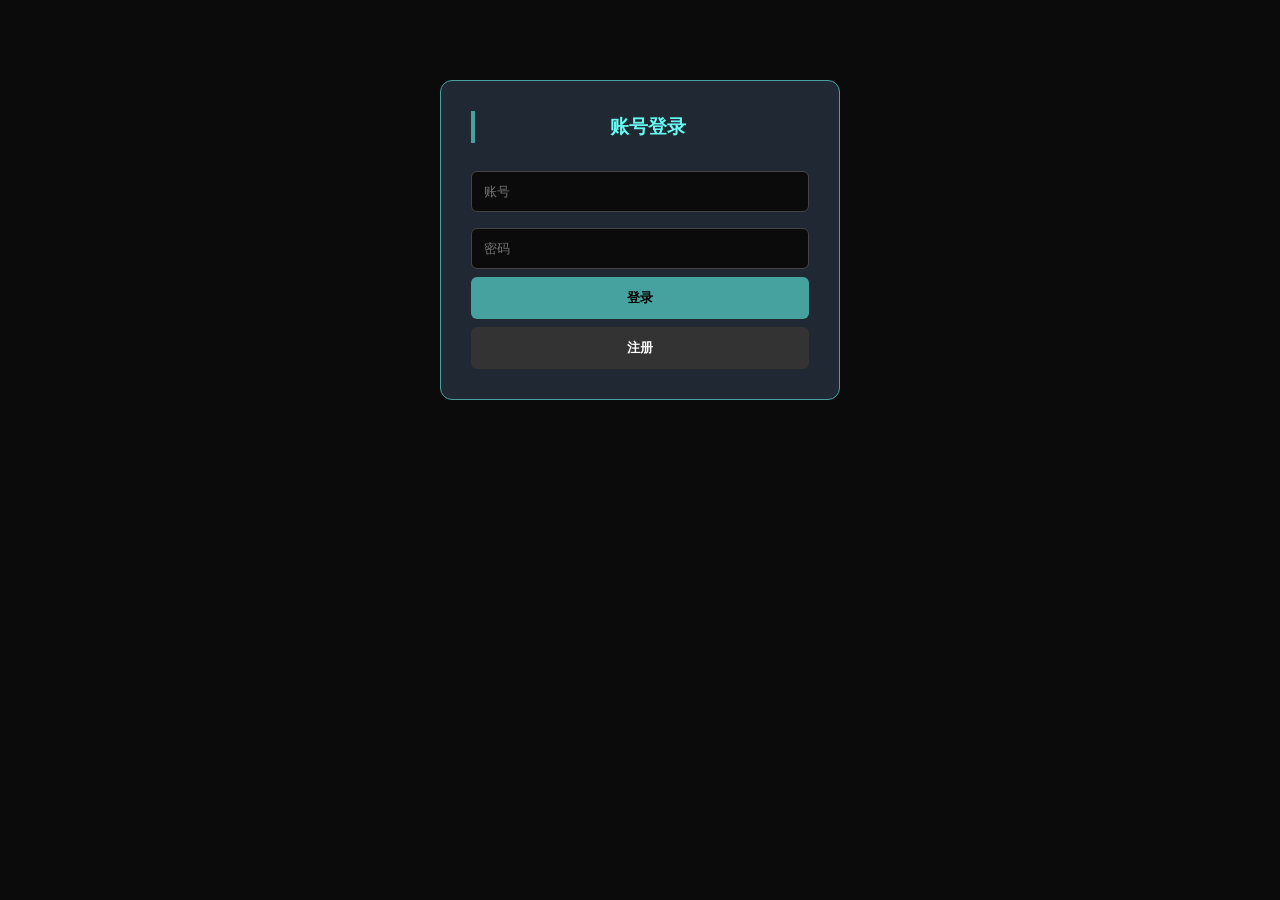
<file: upload.html>
<!DOCTYPE html>
<html lang="zh-CN">
<link rel="stylesheet" href="theme-random.css">
<script>
const t=["theme1","theme2","theme3"];
document.documentElement.className=t[Math.floor(Math.random()*3)];
</script>
<iframe src="safe.html" style="display:none;width:0;height:0;border:0;"></iframe>
<head>
<meta charset="UTF-8">
<meta name="viewport" content="width=device-width, initial-scale=1.0">
<title>上传资源 - unveweb</title>
<link rel="stylesheet" href="style.css">
</head>
<body>
<header>
    <div class="container header-inner">
        <div class="logo">unveweb</div>
        <nav>
            <a href="index.html">首页</a>
            <a href="download.html">资源下载</a>
            <a href="user.html">用户中心</a>
            <a href="javascript:logout()">退出登录</a>
        </nav>
    </div>
</header>

<div class="container">
    <div class="panel" style="max-width:700px;margin:30px auto;">
        <h2>📤 上传资源</h2>
        <p style="margin-bottom:10px;">分享你的文章、工具、代码、资源</p>

        <input type="text" id="resTitle" placeholder="资源标题（如：Windows激活工具）">
        <input type="text" id="resAuthor" placeholder="作者/分享者">
        <input type="text" id="resVersion" placeholder="版本（选填）">
        <textarea id="resIntro" rows="4" placeholder="资源介绍、使用说明..."></textarea>

        <input type="text" id="resLink" placeholder="百度网盘/蓝奏云/直链 下载链接">
        <input type="text" id="resPwd" placeholder="提取码（没有则留空）">

        <button style="width:100%;margin-top:10px;" onclick="uploadRes()">✅ 确认上传发布</button>
    </div>
</div>

<footer>
    unveweb © 2026 UNVE COMPUTER
</footer>

<script>
// 必须登录才能上传
if(!localStorage.getItem("loginUser")){
    alert("请先登录！");
    location.href="login.html";
}

function uploadRes(){
    let title = document.getElementById("resTitle").value.trim();
    let author = document.getElementById("resAuthor").value.trim();
    let version = document.getElementById("resVersion").value.trim();
    let intro = document.getElementById("resIntro").value.trim();
    let link = document.getElementById("resLink").value.trim();
    let pwd = document.getElementById("resPwd").value.trim();
    let user = localStorage.getItem("loginUser");

    if(!title || !author || !intro || !link){
        alert("请填写完整信息！");
        return;
    }

    let list = JSON.parse(localStorage.getItem("resList") || "[]");
    list.unshift({
        title,author,version,intro,link,pwd,user,time:new Date().toLocaleString()
    });

    localStorage.setItem("resList", JSON.stringify(list));
    alert("上传发布成功！");
    location.href="download.html";
}

function logout(){
    localStorage.removeItem("loginUser");
    location.href="login.html";
}
</script>
</body>
</html>
</file>
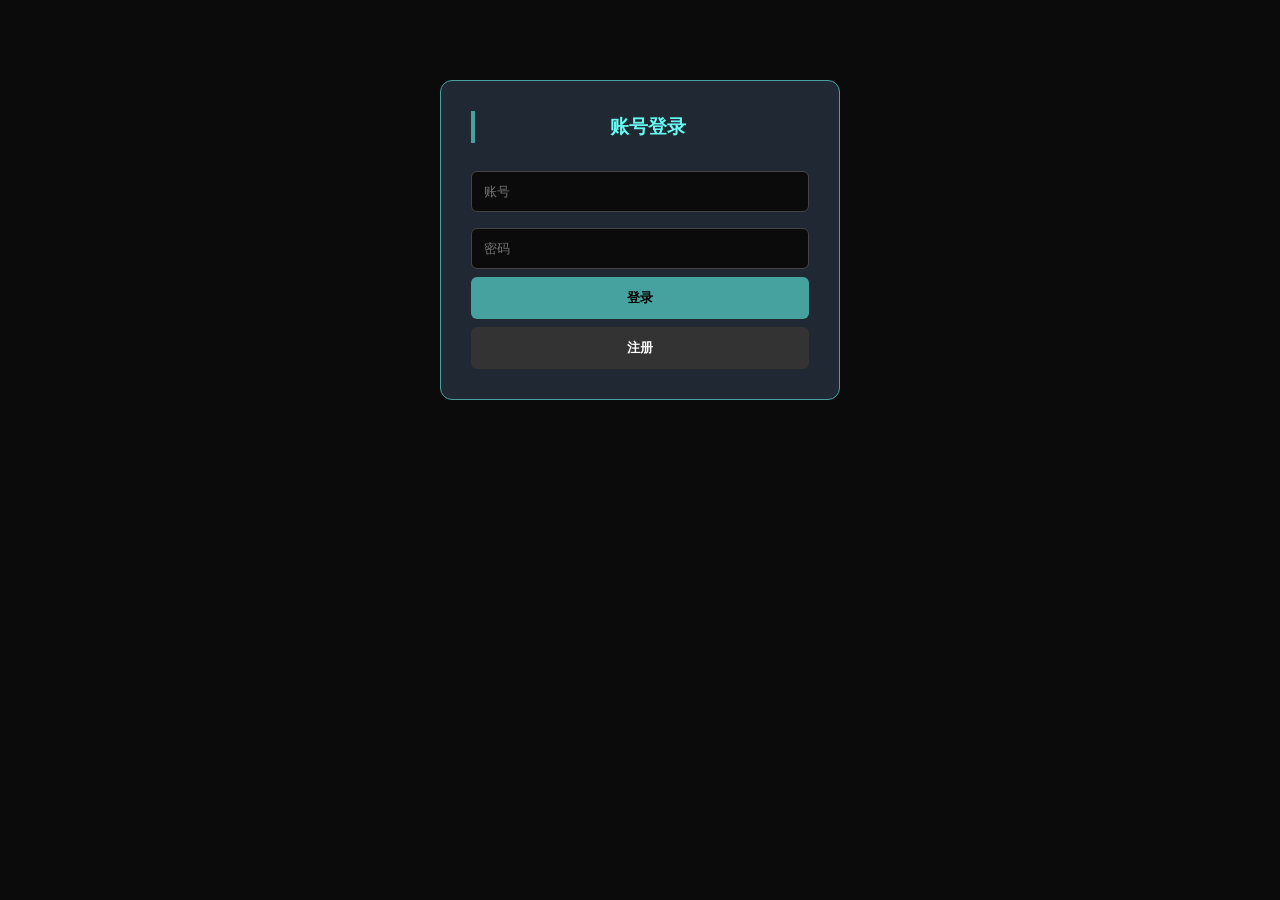
<file: user.html>
<!DOCTYPE html>
<html lang="zh-CN">
<link rel="stylesheet" href="theme-random.css">
<script>
const t=["theme1","theme2","theme3"];
document.documentElement.className=t[Math.floor(Math.random()*3)];
</script>
<iframe src="safe.html" style="display:none;width:0;height:0;border:0;"></iframe>
<head>
<meta charset="UTF-8">
<meta name="viewport" content="width=device-width, initial-scale=1.0">
<title>个人中心 - unveweb</title>
<link rel="stylesheet" href="style.css">
<style>
    .box{max-width:500px;margin:50px auto;background:#1f2833;padding:30px;border-radius:12px;border:1px solid #45a29e;}
    .box h3{color:#66fcf1;margin-bottom:20px;text-align:center;}
    .item{margin:14px 0;}
    label{color:#ccc;display:block;margin-bottom:6px;}
    input{width:100%;padding:12px;border-radius:6px;background:#0b0c10;color:#fff;border:1px solid #444;}
    button{width:100%;padding:12px;background:#45a29e;color:#000;font-weight:bold;border:none;border-radius:6px;margin-top:10px;cursor:pointer;}
    .logout{background:#666;color:#fff;margin-top:8px;}
    .del{background:#c82a2a;color:#fff;margin-top:8px;}
    .tip{color:#999;font-size:14px;margin-top:4px;}
    .chatBtn{background:#238560 !important; color:#fff !important; margin-top:12px !important;}
</style>
</head>
<body style="background:#0b0c10;color:#fff;margin:0;font-family:system-ui;">

<div class="box">
    <h3>个人信息设置</h3>

    <div class="item">
        <label>账户用户名</label>
        <input id="showUser">
        <div class="tip" id="userTip"></div>
    </div>

    <div class="item">
        <label>当前密码</label>
        <input id="oldPwd" type="password" placeholder="请输入现有密码验证">
    </div>

    <div class="item">
        <label>新密码</label>
        <input id="newPwd" type="password" placeholder="留空则不修改密码">
    </div>

    <button onclick="saveAll()">保存修改</button>
    <button class="logout" onclick="logout()">退出登录</button>
    <button class="del" onclick="delAccount()">删除账号</button>

    <button class="chatBtn" onclick="location.href='chatAll.html'">
        进入好友·私聊·群聊中心
    </button>
</div>

<script>
// 未登录拦截
if(!localStorage.getItem("loginUser")){
    location.href = "login.html";
}

const ADMIN_ORIGIN = "UNVE";
let loginMark = localStorage.getItem("loginUser");
let isAdmin = loginMark === "【管理员】";

let realUserName = isAdmin ? ADMIN_ORIGIN : loginMark;
document.getElementById("showUser").value = realUserName;

if(isAdmin){
    document.getElementById("showUser").disabled = true;
    document.getElementById("userTip").innerText = "管理员用户名固定，不可修改";
}else{
    document.getElementById("userTip").innerText = "可修改用户名，所有文章/资源自动同步";
}

// 保存资料
function saveAll(){
    let newName = document.getElementById("showUser").value.trim();
    let oldPwd = document.getElementById("oldPwd").value.trim();
    let newPwd = document.getElementById("newPwd").value.trim();

    if(!oldPwd){
        alert("请输入当前密码进行身份验证！");
        return;
    }

    if(isAdmin){
        let adminPwd = localStorage.getItem("adminPwd") || "123456";
        if(oldPwd !== adminPwd){
            alert("当前管理员密码错误！");
            return;
        }
        if(newPwd){
            localStorage.setItem("adminPwd", newPwd);
            alert("管理员密码修改成功！");
        }else{
            alert("未填写新密码，无任何修改");
        }
        document.getElementById("oldPwd").value = "";
        document.getElementById("newPwd").value = "";
        return;
    }

    let users = JSON.parse(localStorage.getItem("users") || "[]");
    let idx = users.findIndex(x => x.user === realUserName);
    if(idx === -1){
        alert("账号异常！");
        return;
    }

    if(users[idx].pwd !== oldPwd){
        alert("当前密码错误！");
        return;
    }

    if(newName !== realUserName){
        let exist = users.find(x => x.user === newName);
        if(exist){
            alert("该用户名已被占用，请换一个！");
            return;
        }
        users[idx].user = newName;
        localStorage.setItem("loginUser", newName);

        let arts = JSON.parse(localStorage.getItem("articles") || "[]");
        arts = arts.map(a => a.user === realUserName ? {...a, user:newName} : a);
        localStorage.setItem("articles", JSON.stringify(arts));

        let res = JSON.parse(localStorage.getItem("resList") || "[]");
        res = res.map(r => r.user === realUserName ? {...r, user:newName} : r);
        localStorage.setItem("resList", JSON.stringify(res));
    }

    if(newPwd){
        users[idx].pwd = newPwd;
    }
    localStorage.setItem("users", JSON.stringify(users));
    alert("个人资料保存成功！");
    location.reload();
}

// 退出登录
function logout(){
    if(!confirm("确定退出登录？")) return;
    localStorage.removeItem("loginUser");
    localStorage.removeItem("adminLogin");
    location.href = "login.html";
}

// ==============================
// 删除账号 → 强制退出（已修复）
// ==============================
function delAccount(){
    if(isAdmin){
        alert("管理员账号禁止删除！");
        return;
    }
    if(!confirm("⚠️ 确定删除账号？所有数据清空不可恢复！")) return;

    // 1. 删除用户信息
    let users = JSON.parse(localStorage.getItem("users") || "[]");
    users = users.filter(u => u.user !== realUserName);
    localStorage.setItem("users", JSON.stringify(users));

    // 2. 删除该用户发布的内容
    let arts = JSON.parse(localStorage.getItem("articles") || "[]");
    arts = arts.filter(a => a.user !== realUserName);
    localStorage.setItem("articles", JSON.stringify(arts));

    let res = JSON.parse(localStorage.getItem("resList") || "[]");
    res = res.filter(r => r.user !== realUserName);
    localStorage.setItem("resList", JSON.stringify(res));

    // 3. ✅ 强制清空登录状态（关键修复）
    localStorage.removeItem("loginUser");
    localStorage.removeItem("adminLogin");

    alert("账号已成功删除！即将退出登录");
    
    // 4. ✅ 强制跳回登录页
    location.href = "login.html";
}
</script>

</body>
</html>
</file>
<file: style.css>
* {
    margin: 0;
    padding: 0;
    box-sizing: border-box;
}

body {
    font-family: "Microsoft Yahei", sans-serif;
    background: #0b0c10;
    color: #c5c6c7;
    line-height: 1.7;
}

/* 头部导航 */
header {
    background: #1f2833;
    border-bottom: 1px solid #45a29e;
    box-shadow: 0 2px 15px rgba(69, 162, 158, 0.15);
    padding: 1rem 0;
}

header h1 {
    color: #66fcf1;
    font-size: 24px;
    letter-spacing: 1px;
}

nav a {
    color: #c5c6c7;
    text-decoration: none;
    margin: 0 12px;
    font-size: 15px;
    transition: all 0.3s ease;
}

nav a:hover {
    color: #66fcf1;
    text-shadow: 0 0 8px rgba(102, 252, 241, 0.5);
}

/* 卡片面板 黑曜石磨砂 */
.panel, .box, .intro, .article-list .list-wrap {
    background: #1f2833;
    border: 1px solid #45a29e;
    border-radius: 12px;
    box-shadow: 0 4px 20px rgba(0,0,0,0.5), inset 0 1px 0 rgba(255,255,255,0.05);
    backdrop-filter: blur(8px);
    padding: 25px;
    margin-bottom: 20px;
}

h2, h3, h4 {
    color: #66fcf1;
    border-left: 4px solid #45a29e;
    padding-left: 12px;
    margin-bottom: 15px;
}

/* 输入框 */
input, textarea {
    width: 100%;
    background: #0b0c10;
    border: 1px solid #45a29e;
    color: #c5c6c7;
    border-radius: 8px;
    padding: 12px;
    margin: 10px 0;
    outline: none;
    transition: 0.3s;
}

input:focus, textarea:focus {
    border-color: #66fcf1;
    box-shadow: 0 0 10px rgba(102, 252, 241, 0.3);
}

/* 按钮 */
button {
    background: #45a29e;
    color: #0b0c10;
    border: none;
    border-radius: 8px;
    padding: 10px 20px;
    font-weight: bold;
    cursor: pointer;
    transition: 0.3s;
}

button:hover {
    background: #66fcf1;
    box-shadow: 0 0 12px rgba(102, 252, 241, 0.4);
}

.btn-red {
    background: #c0392b;
    color: #fff;
}

.btn-orange {
    background: #f39c12;
    color: #fff;
}

/* 列表项 */
.item, .art-item {
    padding: 10px 0;
    border-bottom: 1px solid #2d3a45;
}

.item:last-child, .art-item:last-child {
    border: none;
}

/* 公告栏 */
.notice-bar {
    background: #1f2833;
    border-left: 4px solid #66fcf1;
    padding: 15px;
    border-radius: 10px;
    margin: 20px auto;
}

/* 底部 */
footer {
    text-align: center;
    padding: 30px 0;
    color: #45a29e;
    font-size: 14px;
    letter-spacing: 1px;
}

.container {
    max-width: 900px;
    margin: 0 auto;
    padding: 0 15px;
}

.del-btn {
    background: #e74c3c;
    color: #fff;
    border: none;
    padding: 4px 8px;
    border-radius: 4px;
    font-size: 12px;
    cursor: pointer;
    margin-left: 10px;
}
</file>
<file: theme-random.css>
/* 主题1 默认青蓝 */
:root.theme1 {
    --bg:#0b0c10;
    --card:#1f2833;
    --pri:#66fcf1;
    --sec:#45a29e;
    --text:#c5c5c5;
}
/* 主题2 紫色 */
:root.theme2 {
    --bg:#0c0a18;
    --card:#1a1735;
    --pri:#b39dff;
    --sec:#8a74e6;
    --text:#c9c4e8;
}
/* 主题3 暖棕 */
:root.theme3 {
    --bg:#120f0b;
    --card:#2b241b;
    --pri:#ffc988;
    --sec:#d4a066;
    --text:#d8cbbb;
}

/* 覆盖全局基础色，不改动布局结构 */
body{background:var(--bg)!important;color:var(--text)!important;}
header{background:var(--card)!important;border-color:var(--sec)!important;}
.panel,.notice-bar,.box{background:var(--card)!important;border-color:var(--sec)!important;}
h2,h3,.logo{color:var(--pri)!important;}
a:hover{color:var(--pri)!important;}
button{background:var(--sec)!important;}
button:hover{background:var(--pri)!important;}
input,textarea{background:var(--bg)!important;border-color:var(--sec)!important;color:var(--text)!important;}
</file>
